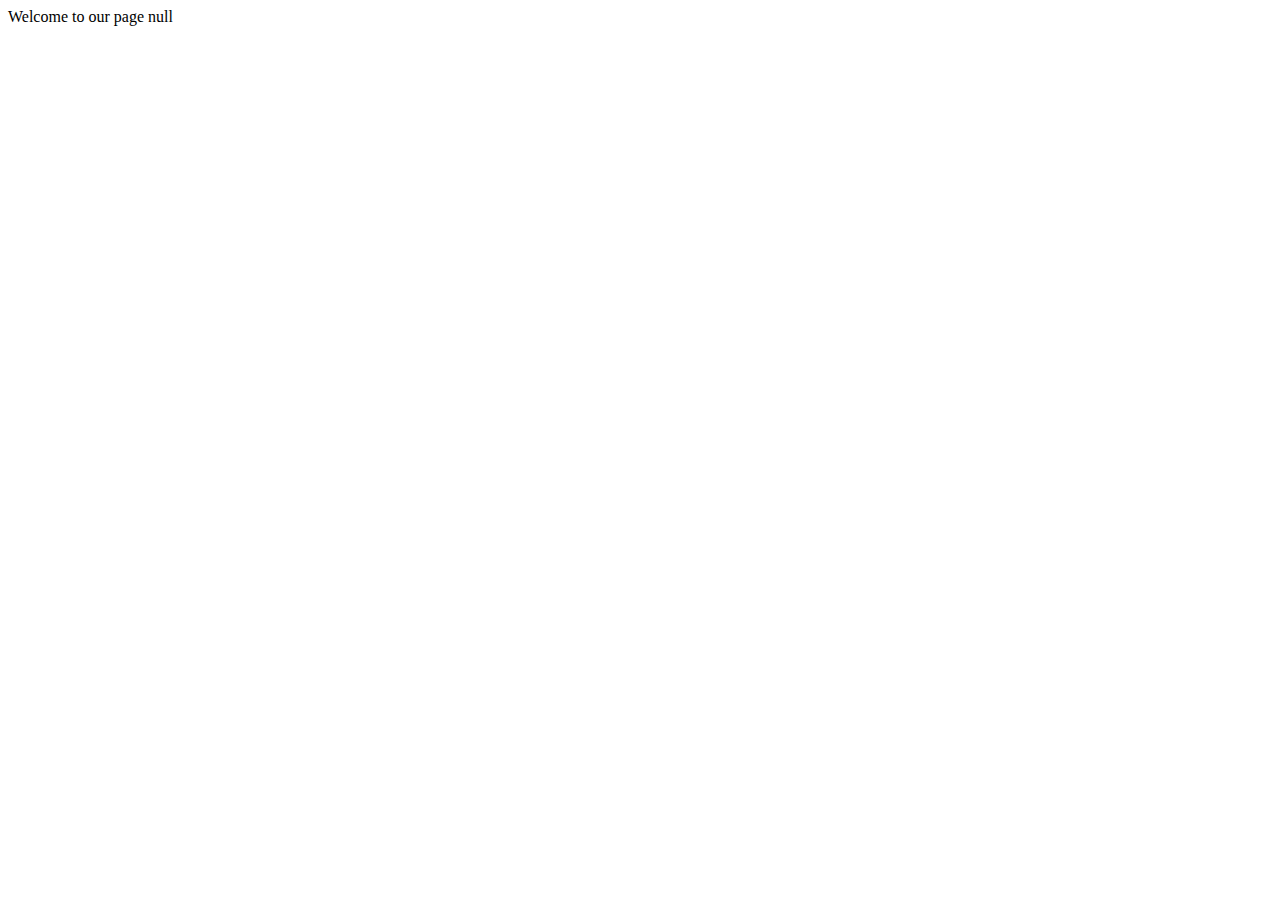
<file: Assignment1/assets/images/JSDissect.html>
<!DOCTYPE html>
<html>
<head>
  <title>
    Data types, user input, conditional logic 
  </title>
  <script type="text/javascript">

    var userName = prompt("What's your name?");
    var confirmCats = confirm('Do you like cats?');

    var petName = 'Meeses';
    var petType = 'tuxedo cat';
    var petAge = 5;
    var petIsCat = true;

    if (confirmCats){
      alert(petName +" "+ petType + petAge)
    }else{
      alert("You don't get my cat's information")
    }

    if (petIsCat == true){
      alert('my pet is a cat')
    }else{
      alert('my pet is not a cat')
    }

    if (petAge !== 7){
      alert('My pet is not 7 years old')
    }

    if (petAge == 5){
      alert('My pet is 5 years old')
    }else if(petAge < 5){
      alert('My pet is less than 5 years old')
    }else if(petAge > 5){
      alert('My pet is older than 5 years old')
    }

    //this replaces the entire page with this - so it's not something you'll normally use - but it's what we'll use for now to be able to print stuff to the page
    document.write('Welcome to our page ' + userName);

    var catAge = prompt('how old is your cat?');

    alert(catAge + 2); //won't work as expected

    alert(parseInt(catAge) + 2); //works as expected

  </script>
</head>
<body>
</body>
</html>
</file>
